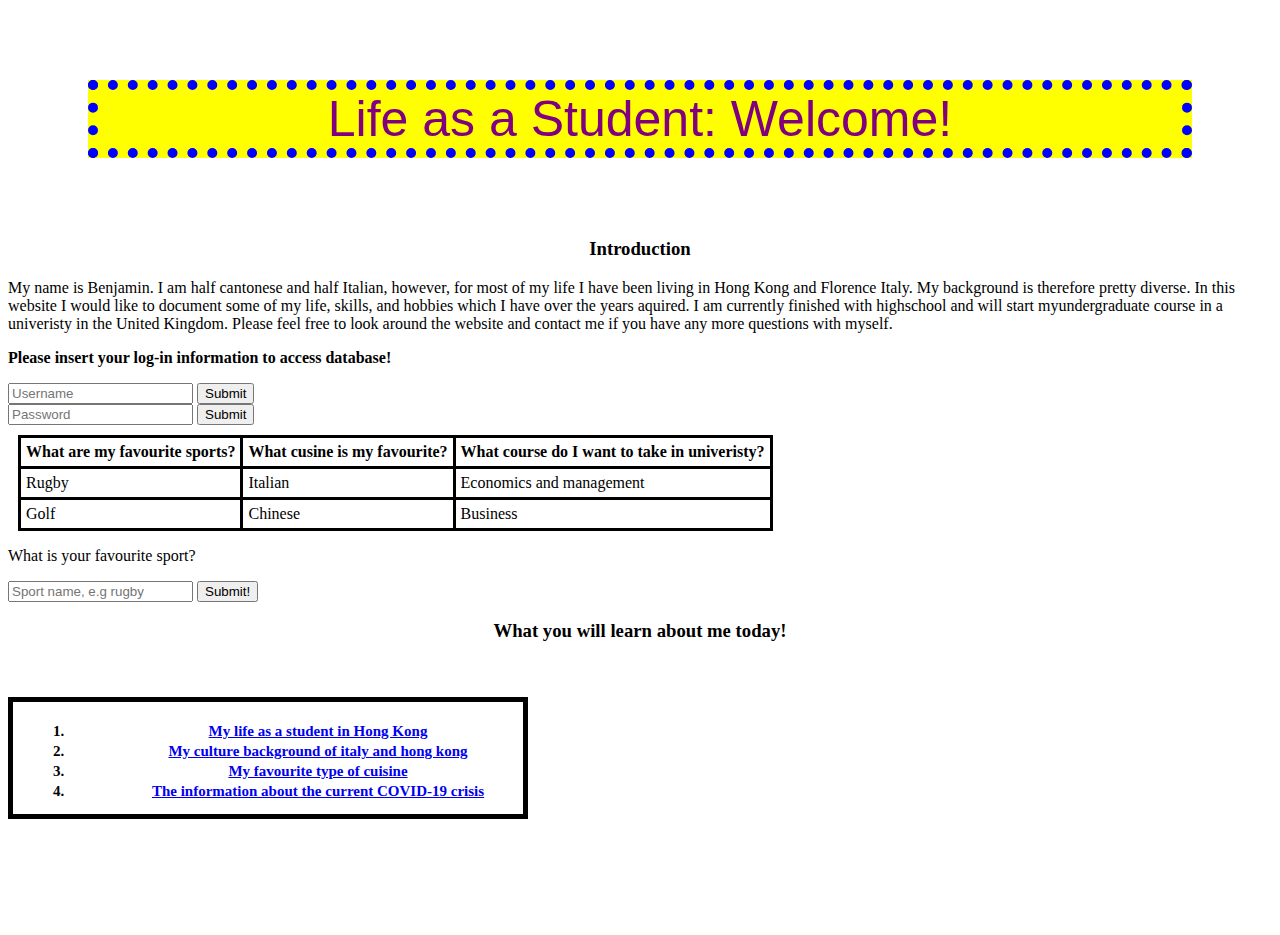
<file: project0/index.html>
<!DOCTYPE html>
<html>
    <head>
        <title>Documenting My Awesome Life</title>
        <link rel="stylesheet" href="style.css">
        <style>
          li {
            text-align:center;
            font-weight:bold;
            width:500px;
            height:10px;
            font-size:15px;
            margin:10px;
          }
        </style>
    </head>
    <body>
      <div class="title"> Life as a Student: Welcome! </div>
      <h3> Introduction </h3>
        <p>
        My name is Benjamin. I am half cantonese and half Italian, however, for most of my life I have been living in Hong Kong and Florence Italy.
        My background is therefore pretty diverse. In this website I would like to document some of my life, skills, and hobbies which I have over the years aquired.
        I am currently finished with highschool and will start myundergraduate course in a univeristy in the United Kingdom.
        Please feel free to look around the website and contact me if you have any more questions with myself.
        </p>
      <p style=font-weight:Bold;Font-size;20px>Please insert your log-in information to access database!</p>
        <form>
          <input type="text" placeholder="Username" name="name">
          <button>Submit</button>
        </form>
        <form>
          <input type="password" placeholder="Password" name="name">
          <button class="buttons">Submit</button>
        </form>
      <table>
        <tr>
          <th>What are my favourite sports?</th>
          <th>What cusine is my favourite?</th>
          <th>What course do I want to take in univeristy?</th>
        </tr>
        <tr>
          <td>Rugby</td>
          <td>Italian</td>
          <td>Economics and management</td>
        </tr>
        <tr>
          <td>Golf</td>
          <td>Chinese</td>
          <td>Business</td>
        </tr>
      </table>
      <div></div>
      <p>What is your favourite sport?</p>
      <form>
        <div>
          <input text="country" list="country list" placeholder="Sport name, e.g rugby">
          <datalist id="country list">
            <option-value="Rugby">
            <option-value="Football">
            <option-value="Basketball">
            <option-value="Others">
          </datalist>
          <button class="buttons">Submit!</button>
        </div>
      </form>
    <h3>What you will learn about me today!</h3>
    <br></br>
    <div style="border:5px solid black;padding:5px;width:500px;">
      <ol>
        <li><a href="page1.html">My life as a student in Hong Kong</a></li>
        <li><a href="page2.html">My culture background of italy and hong kong</a></li>
        <li><a href="page3.html">My favourite type of cuisine</a></li>
        <li><a href="page4.html">The information about the current COVID-19 crisis</a></li>
      </ol>
    </div>
    <br></br>
    <br></br>
    <br></br>
    </body>
</html>
</file>
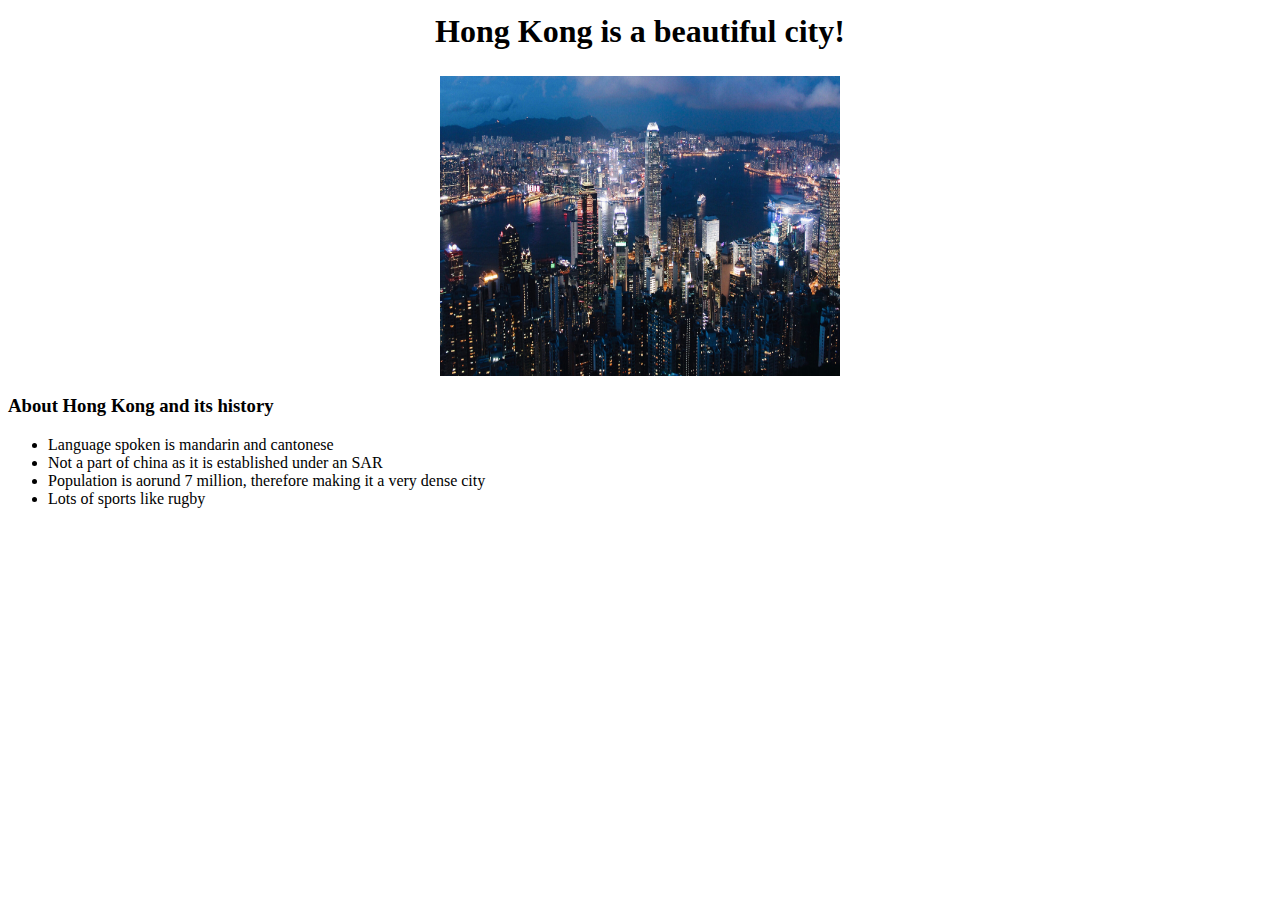
<file: project0/page1.html>
<html>
  <head>
    <title>Hong Kong!</title>
  </head>
  <style>
    .center{
      display: block;
      margin-left: auto;
      margin-right: auto;
      width: 50%;
    }
  </style>
  <body>
    <h1 style="text-weight:bold;text-align:center;padding:5px">Hong Kong is a beautiful city!</h1>
    <img src="Hong Kong.jpg" alt="HK" class= "center" style= "width:400;height:300;text-align:center">
    <h3>About Hong Kong and its history</h3>
      <ul>
        <li>Language spoken is mandarin and cantonese</li>
        <li>Not a part of china as it is established under an SAR</li>
        <li>Population is aorund 7 million, therefore making it a very dense city</li>
        <li>Lots of sports like rugby</li>
      </ul>
  </body>
</html>
</file>
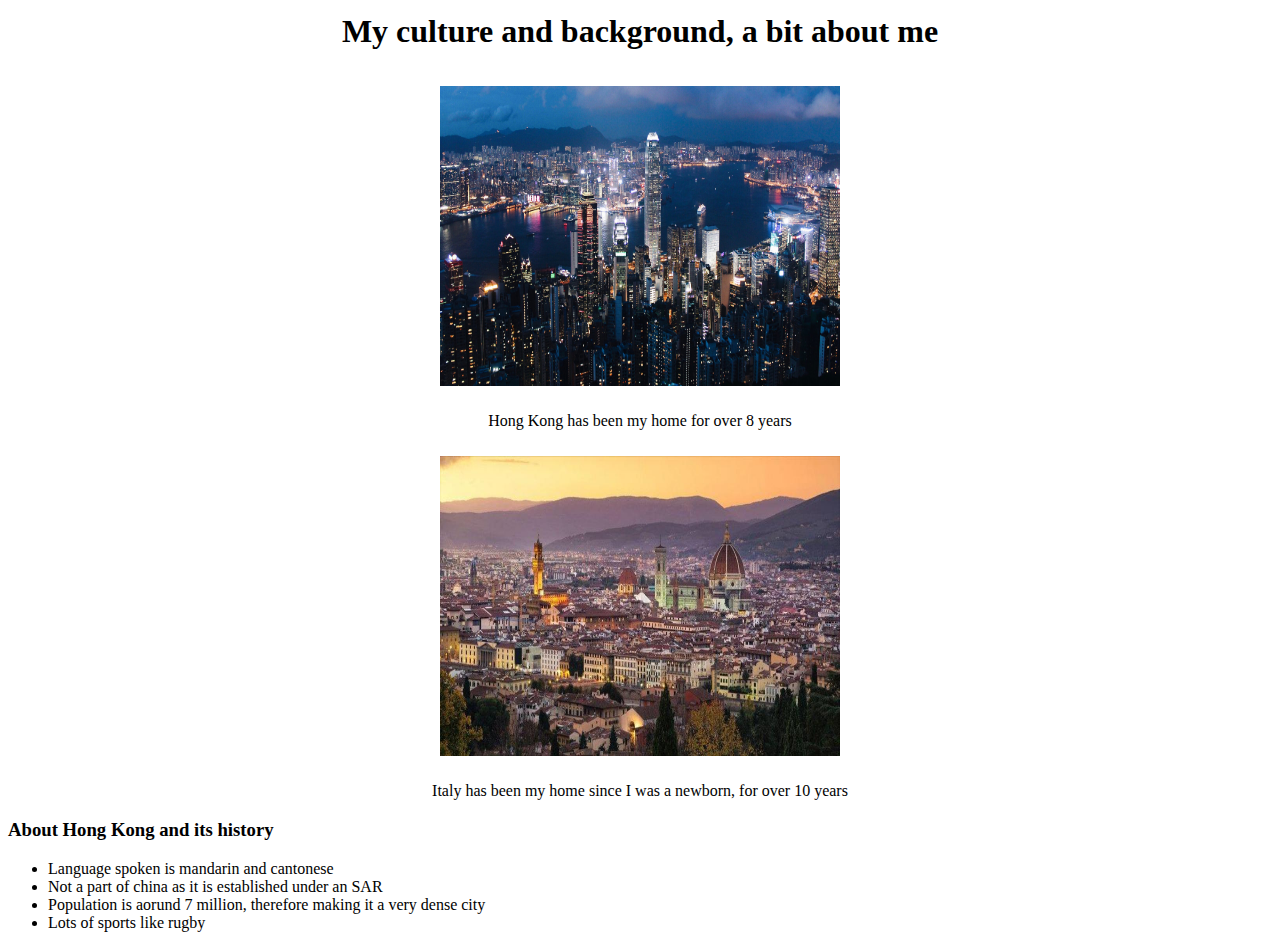
<file: project0/page2.html>
<html>
  <head>
    <title>My culture background of italy and hong kong</title>
  </head>
  <style>
    .center{
      display: block;
      margin-left: auto;
      margin-right: auto;
      width: 50%;
      padding:10px;
    }
  </style>
  <body>
    <h1 style="text-weight:bold;text-align:center;padding:5px">My culture and background, a bit about me</h1>
    <img src="Hong Kong.jpg" alt="HK" class= "center" style= "width:400;height:300;text-align:center">
    <p style="text-align:center">Hong Kong has been my home for over 8 years</p>
    <img src="Florence.jpg" alt="florence" class="center" style="width:400;height:300;text-align:center">
    <p style="text-align:center">Italy has been my home since I was a newborn, for over 10 years</p>
    <h3>About Hong Kong and its history</h3>
      <ul>
        <li>Language spoken is mandarin and cantonese</li>
        <li>Not a part of china as it is established under an SAR</li>
        <li>Population is aorund 7 million, therefore making it a very dense city</li>
        <li>Lots of sports like rugby</li>
      </ul>
  </body>
</html>
</file>
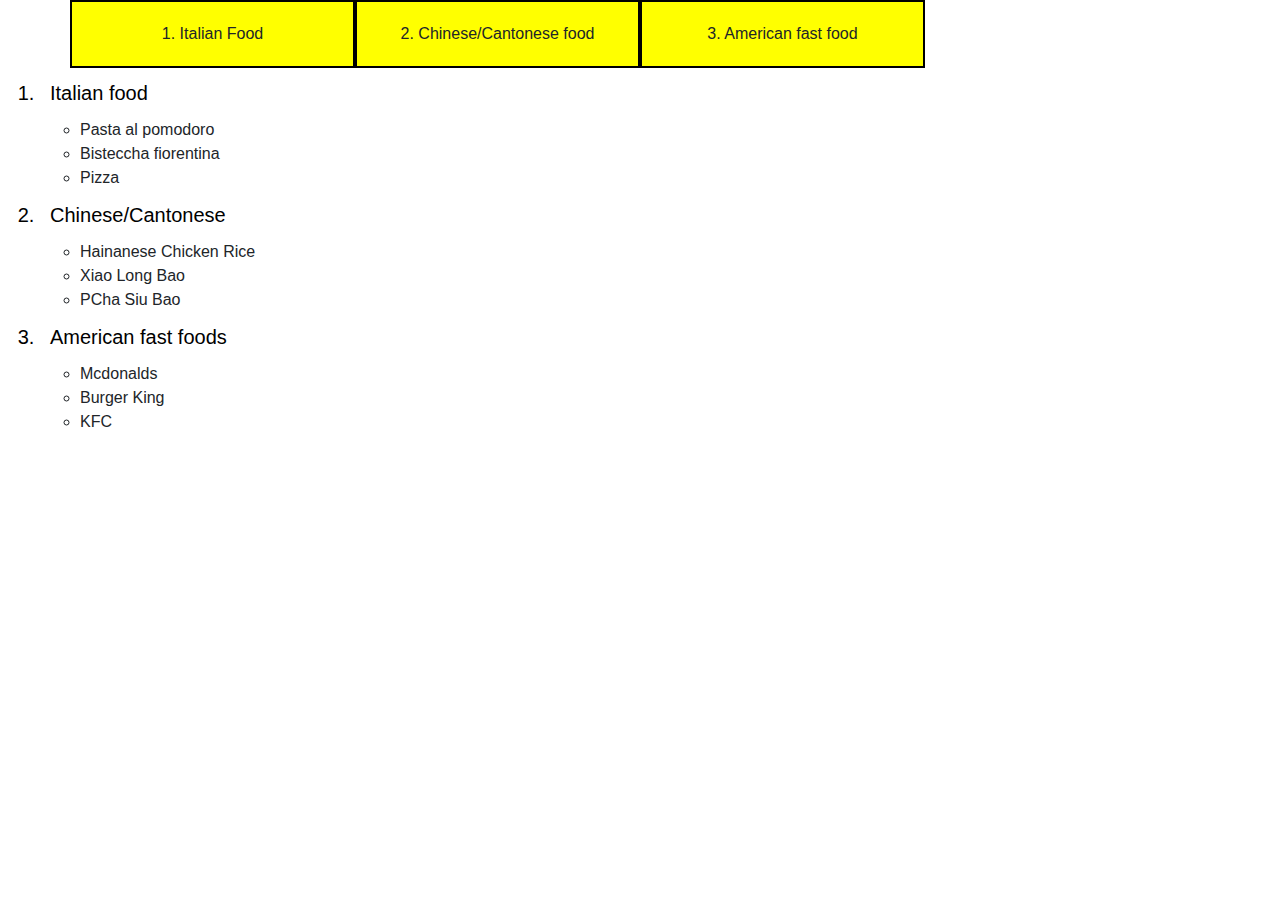
<file: project0/page3.html>
<html>
  <head>
    <title>Favourite cuisine</title>
    <link rel="stylesheet" href="https://stackpath.bootstrapcdn.com/bootstrap/4.4.1/css/bootstrap.min.css" integrity="sha384-Vkoo8x4CGsO3+Hhxv8T/Q5PaXtkKtu6ug5TOeNV6gBiFeWPGFN9MuhOf23Q9Ifjh" crossorigin="anonymous">
    <style>
      ol > li{
        font-size:20px;
        text-weight:bold;
        padding:10px;
        color:black;
      }
    </style>
  </head>
  <style>
    .row > div{
      padding:20px;
      background-color:yellow;
      border:2px solid black;
      text-align:center;
    }
  </style>
  <body>
    <div class="container">
      <div class="row">
        <div class="col-lg-3 col-sm-6">
          1. Italian Food
        </div>
        <div class="col-lg-3 col-sm-6">
          2. Chinese/Cantonese food
        </div>
        <div class="col-lg-3 col-sm-6">
          3. American fast food
        </div>
      </div>
    </div>
    <ol>
      <li>Italian food</li>
        <ul>
          <li>Pasta al pomodoro</li>
          <li>Bisteccha fiorentina</li>
          <li>Pizza</li>
        </ul>
      <li>Chinese/Cantonese</li>
      <ul>
        <li>Hainanese Chicken Rice</li>
        <li>Xiao Long Bao </li>
        <li>PCha Siu Bao</li>
      </ul>
      <li>American fast foods</li>
      <ul>
        <li>Mcdonalds</li>
        <li>Burger King </li>
        <li>KFC</li>
      </ul>
    </ol>
  </body>
</html>
</file>
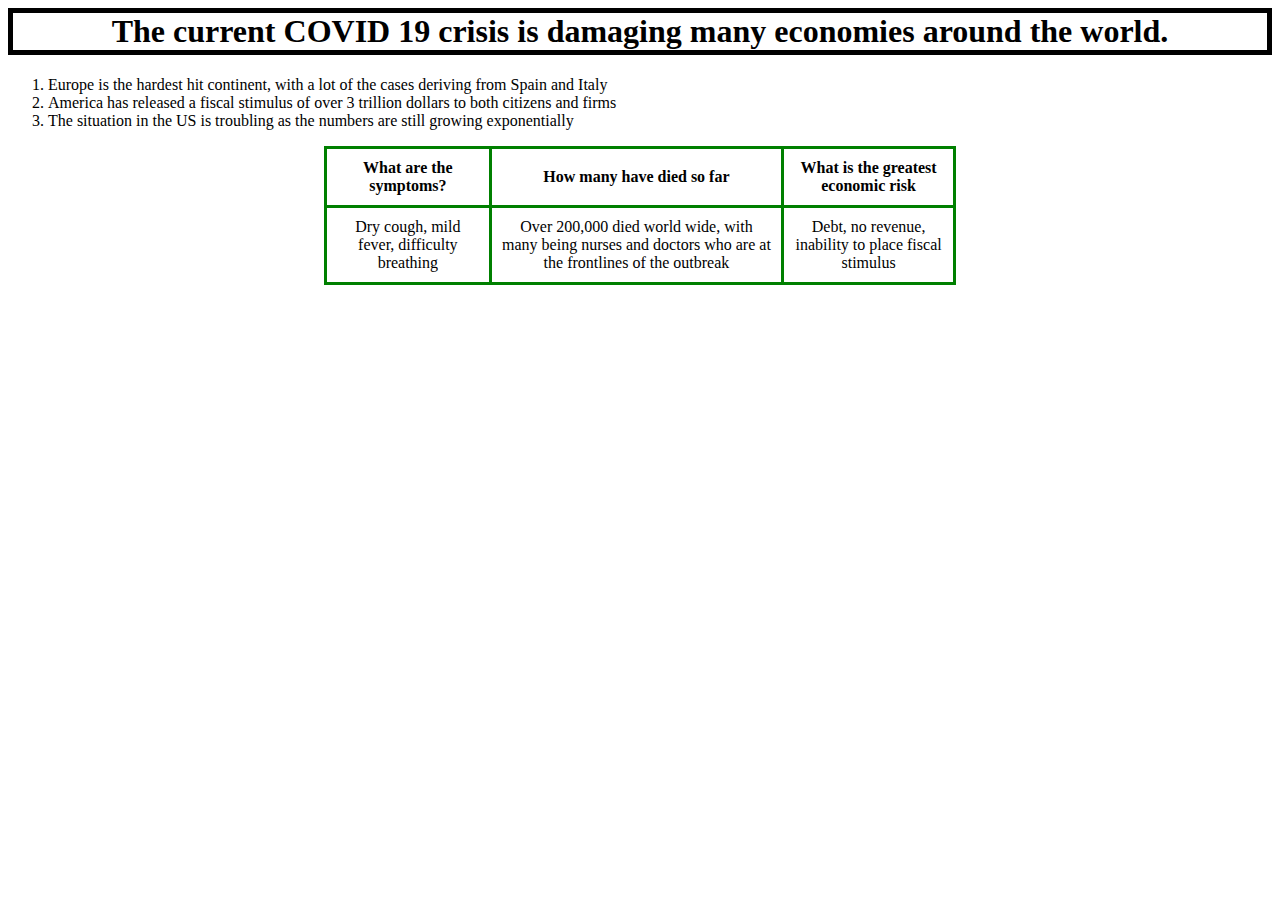
<file: project0/page4.html>
<html>
  <head>
    <title>Virus information</title>
  </head>
  <style>
    table{
      Border: 3px solid green;
      Border-collapse: collapse;
      Width: 50%;
      text-align:center;
      margin-left:auto;
      margin-right:auto;
    }
    tr , td, th {
      Border: 3px solid green;
      padding:10px;
      text-align:center;
    }
    @media (min-width:500px) {
      .ready{
        display:none;
      }
    }
    @media (max-width: 499px) {
      .ready{
        display:contents;
      }
    }
  </style>
  <body>
    <p>
      <h1 style="text-align:center;border:5px solid black">The current COVID 19 crisis is damaging many economies around the world.</h1>
      <div>
        <ol>
          <li>Europe is the hardest hit continent, with a lot of the cases deriving from Spain and Italy</li>
          <li>America has released a fiscal stimulus of over 3 trillion dollars to both citizens and firms</li>
          <li>The situation in the US is troubling as the numbers are still growing exponentially</li>
        </ol>
      </div>
    </p>
    <table>
      <tr>
        <th>What are the symptoms?</th>
        <th>How many have died so far</th>
        <th>What is the greatest economic risk</th>
      </tr>
      <tr>
        <td>Dry cough, mild fever, difficulty breathing</td>
        <td>Over 200,000 died world wide, with many being nurses and doctors who are at the frontlines of the outbreak</td>
        <td>Debt, no revenue, inability to place fiscal stimulus</td>
      </tr>
    </table>
    <a href="https://www.worldometers.info/coronavirus/" class="ready">You have shrunk the page, click HERE to see the current data</a>
  </body>
</html>
</file>
<file: project0/style.css>
h3 {
    text-align:center;
  }
  .title {
    color:purple;
    text-align:center;
    background-color:yellow;
    margin:80px;
    Font-family:Arial;
    Font;weight: Bold;
    Border: 10px dotted blue;
    Font-size:50px;
  }
  table {
    Border: 3px solid black;
    Margin:10px;
    Border-collapse:collapse;
  }
  th, td {
    Border: 3px solid black;
    padding:5px;
  }
</file>
